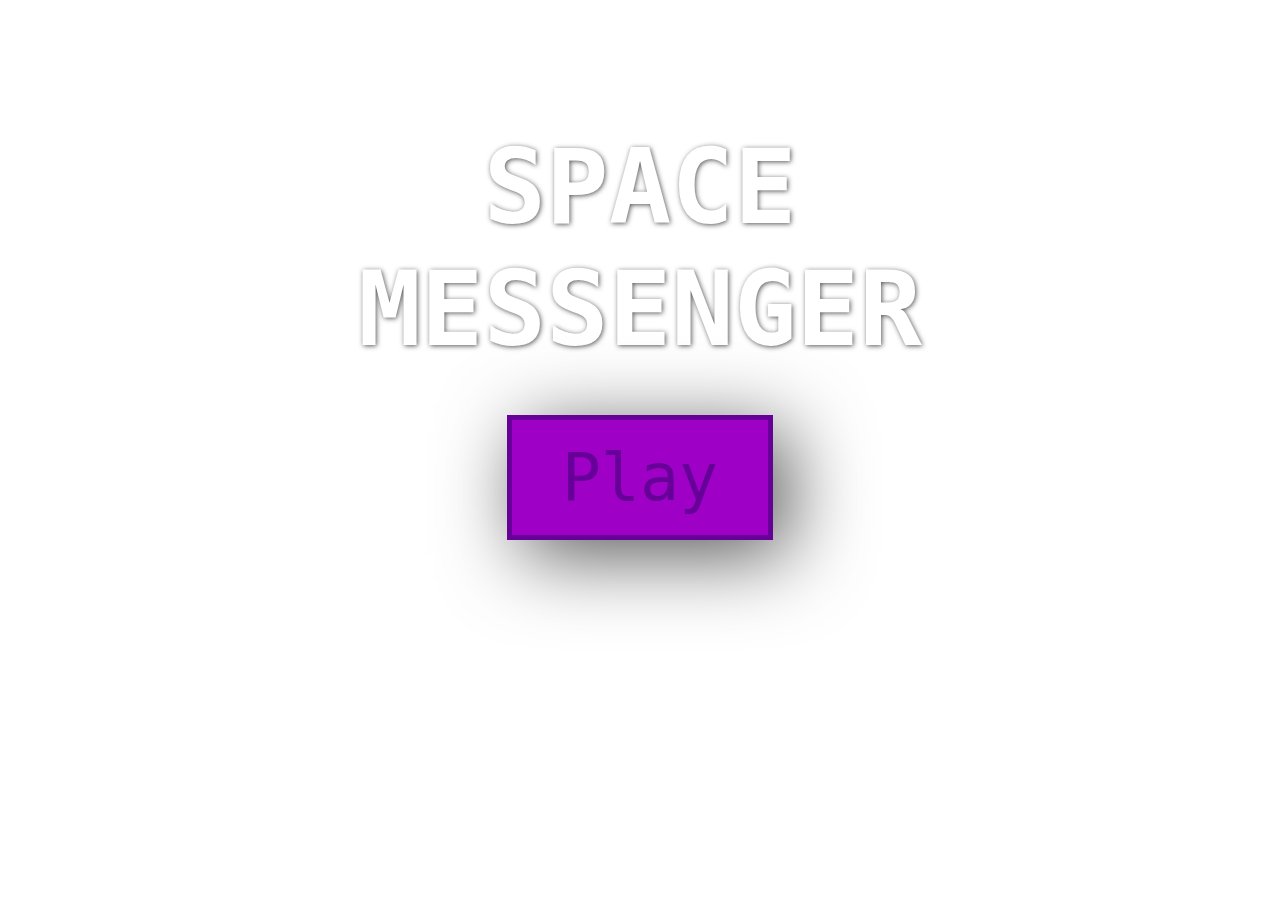
<file: index.html>
<!DOCTYPE html>
<html>
<head>
<title>Space Messenger</title>

<link rel="stylesheet" type="text/css" href="style.css">
<script src="jquery-1.11.3.js"></script>
<script src="gamedev.js"></script>
</head>

<body>

<div class="titleContent">

<h1 class="splashTitle">Space<br>Messenger</h1>

<a id="start" class="button" href="explore.html">Play</a>

</div>

</body>
</file>
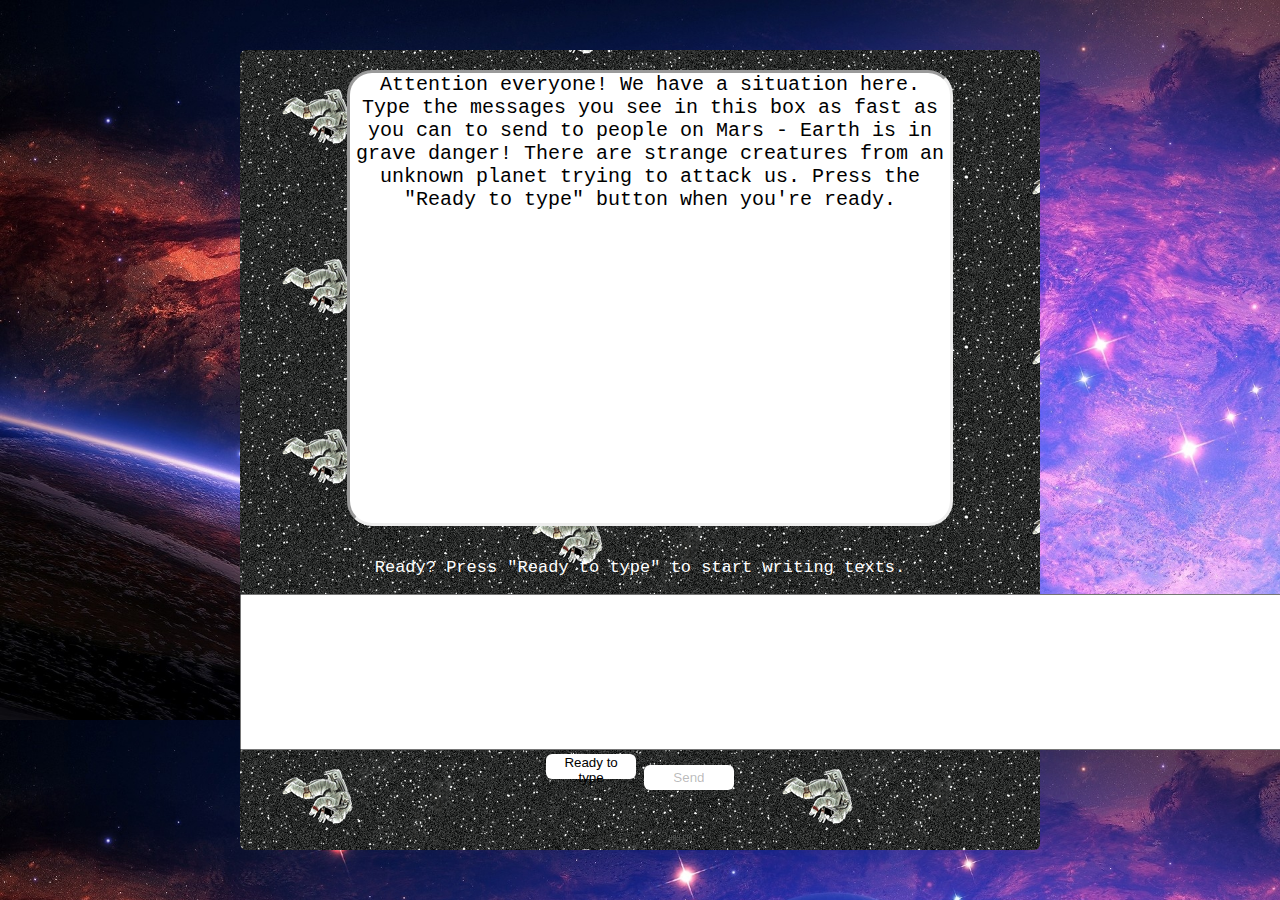
<file: explore.html>
<!DOCTYPE html>
<html>
<head>
<title>Space Messenger</title>

<link rel="stylesheet" type="text/css" href="style.css">
<script type="text/javascript" src="gamedev.js" language="javascript"></script> 
<script type="text/javascript" src="jquery-1.11.3.js" language="javascript"></script> 

</head>

<body id="exploreBody">
		<div id ="centerrectangle" align="center"> 
			<div id="providedtext" align="center" onclick="cheat()">Attention everyone! We have a situation here. Type the messages you see in this box as fast as you can to send to people on Mars - Earth is in grave danger! There are strange creatures from an unknown planet trying to attack us. Press the "Ready to type" button when you're ready. </div> 
			<br>

			<p id="displaytext">Ready? Press "Ready to type" to start writing texts. </p>
			<!--<form class="centerform"> -->
				<textarea rows="10" cols="130" id="typed"></textarea>			
				<button id="startGame" onClick="beginIt()" > Ready to type </button>
				<button id="submitmessage" onClick="stopIt()" disabled=""> Send </button>
			<!--</form>-->
			<br> 
		</div> 

</body>
</html>
</file>
<file: style.css>
body {

	background-image: url("http://hd4wallpapers.net/wp-content/uploads/2016/01/Space-Wallpaper-Hd-Tumblr.jpg");
     background-size: cover;
     background-position: center center;
	font-family: monospace;    
}

/*Stuff below governs the start screen*/
.titleContent {
	margin: 10% auto;
    text-align: center;
}

.splashTitle {
	color: #fff;
    font-size: 8em;
    text-transform: uppercase;
    text-shadow: 1px 1px 5px rgba(27, 25, 25, 0.74);
}

.button {    
	border: 5px solid #660099;
    color: #660099;
    padding: 20px 50px;
    font-size: 5em;
    text-decoration: none;
    background-color: #9F00C5;
    box-shadow: 15px 15px 80px #555;
    
    /*
    position: absolute; 
    left: 20%; right: 20%; bottom: 5%;
    margin-top: 15px;
    padding: 20px 50px;
    font-size: 5em;
    */
}
  a.button:hover {
    background-color: #5D0787;
    color: #AC9DCC;
  }



/*Stuff below governs the Explore screen*/

#exploreBody {
	background-image: url("img/gameBG.jpg");
	background-position: top center;

}

#providedtext{
    background-color:white;
    border-style: inset;
    border-radius:25px;
    width: 600px;
    height:450px;    
    margin-left: 20px;
    margin-top: 20px;
    font-size: 20px;
    text-align: center;
    justify-content: left;
}

#centerrectangle{
/*background: linear-gradient(to right, blue , purple);
background-color: #2196F3;
margin-left:auto;
margin-top:auto;
width:800px;
border-radius:6px;*/

  position: absolute;
  margin: auto;
  top: 0;
  right: 0;
  bottom: 0;
  left: 0;
  width: 800px;
  height: 800px;
  background-image: url('img/bigdiv-background.png');
  border-radius: 6px;

}

#submitmessage{
    border-radius: 6px;
    background-color:white;
    width:90px;
  height:25px;
  border:none;

}

.centerform{
    margin: auto;
    position:absolute;
}

.resizedTextbox {
    width: 100px; height: 20px;
    font-size: 20px;
}

#startGame{
      border-radius: 6px;
width:90px;
  height:25px;
  background-color: white;
border:none;
}

#displaytext{
  color: white;
  font-size:17px;
}
</file>
